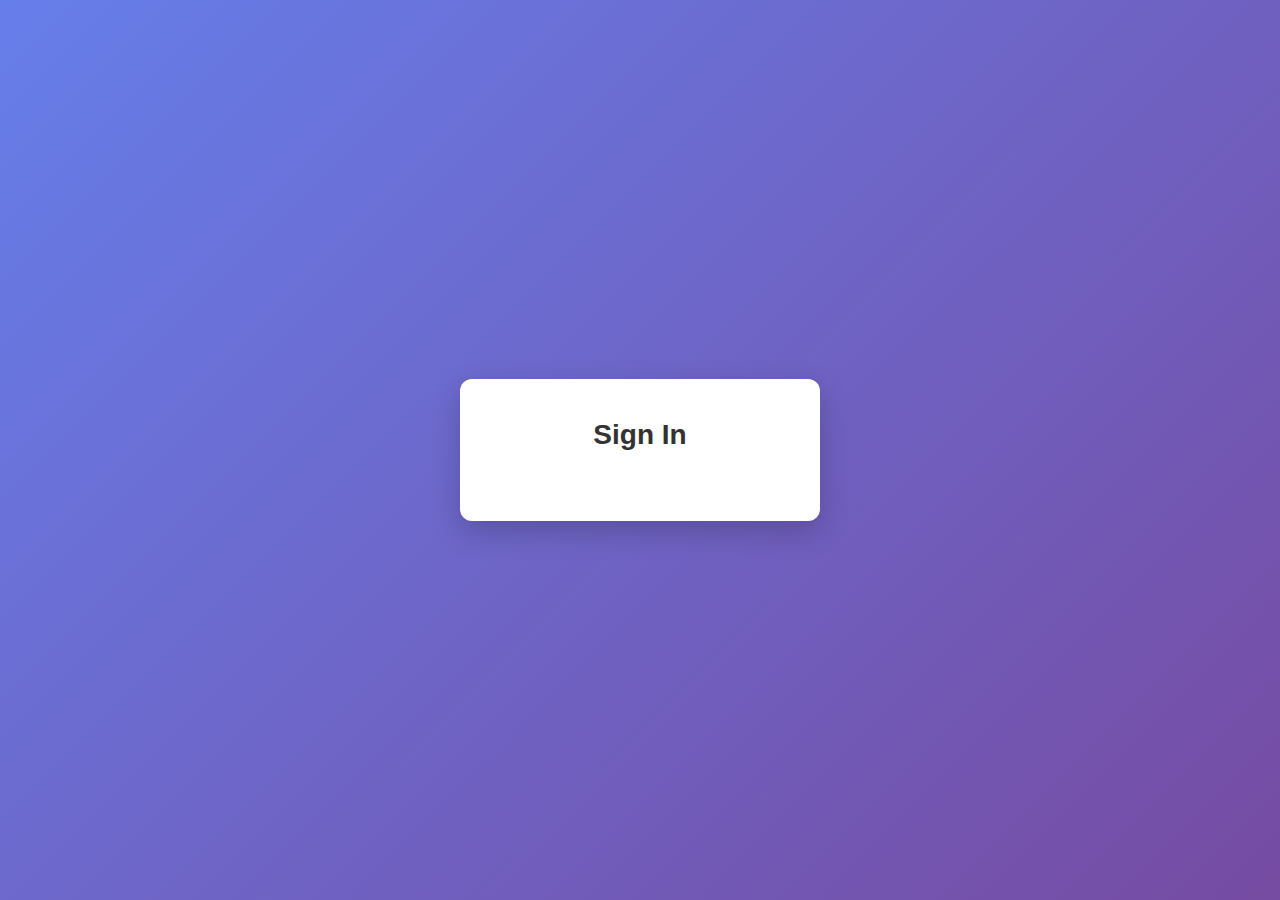
<file: web_ui/index.html>
<!DOCTYPE html>
<html lang="en">
<head>
    <meta charset="UTF-8">
    <meta name="viewport" content="width=device-width, initial-scale=1.0">
    <title>Google Auth App</title>
    <link rel="stylesheet" href="style.css">
</head>
<body>
    <div class="container">
        <div class="auth-card">
            <h1>Sign In</h1>
            <div id="g_id_onload"
                 data-client_id="964113780245-bkk2i4tf7ih5joqvltkg2ma63lodks20.apps.googleusercontent.com"
                 data-callback="handleCredentialResponse">
            </div>
            <div class="g_id_signin" data-type="standard"></div>
            <div id="user-info" class="user-info hidden">
                <h2>Welcome!</h2>
                <p id="user-name"></p>
                <p id="user-email"></p>
            </div>
        </div>
    </div>
    
    <script src="https://accounts.google.com/gsi/client" async defer></script>
    <script src="script.js"></script>
</body>
</html>
</file>
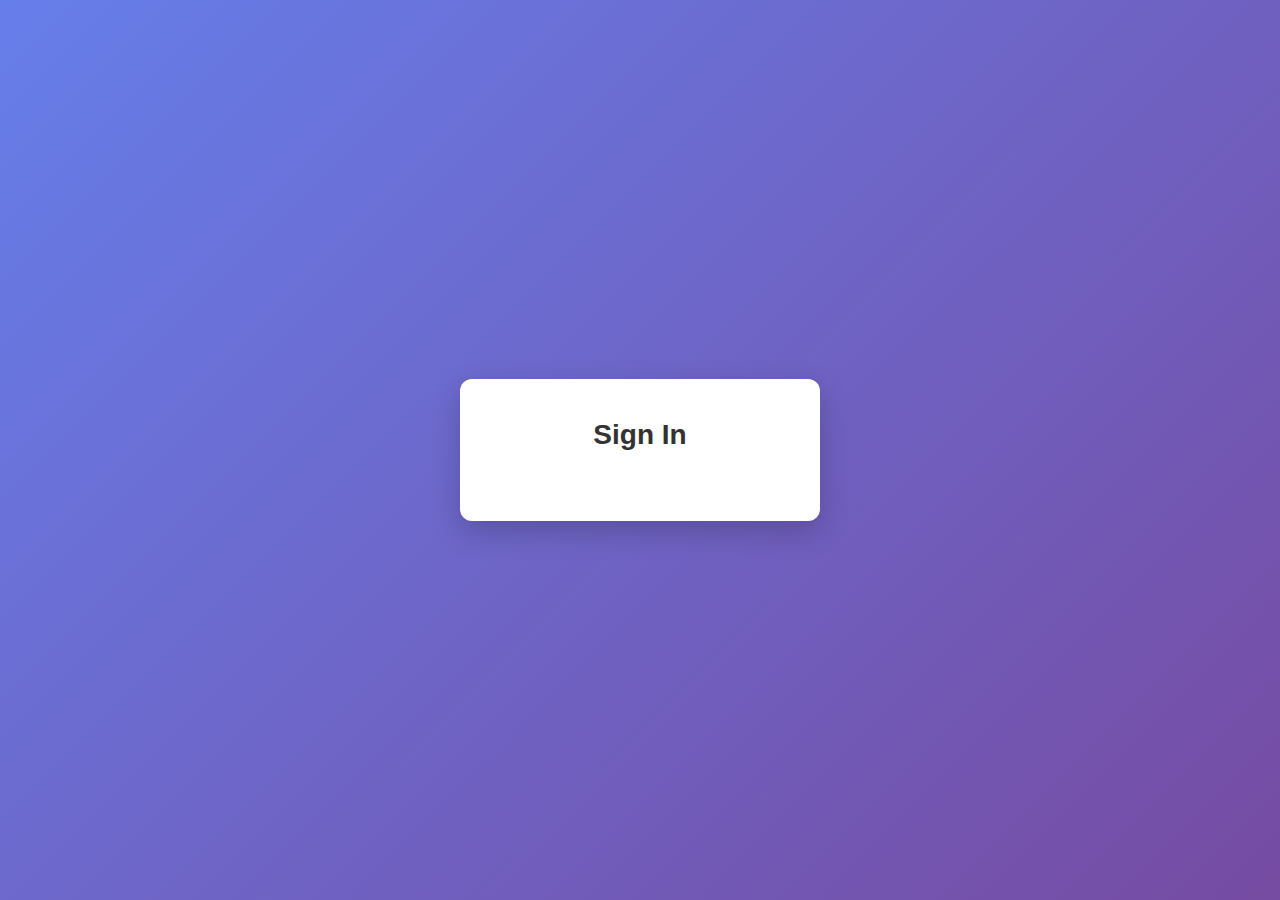
<file: web_ui/dashboard.html>
<!DOCTYPE html>
<html lang="en">
<head>
    <meta charset="UTF-8">
    <meta name="viewport" content="width=device-width, initial-scale=1.0">
    <title>Dashboard - Google Auth App</title>
    <link rel="stylesheet" href="style.css">
    <link href="https://cdnjs.cloudflare.com/ajax/libs/font-awesome/6.0.0/css/all.min.css" rel="stylesheet">
</head>
<body>
    <div class="dashboard-container">
        <nav class="sidebar">
            <div class="sidebar-header">
                <h2><i class="fas fa-shield-alt"></i> Auth App</h2>
            </div>
            <ul class="nav-menu">
                <li class="nav-item active"><i class="fas fa-home"></i> Dashboard</li>
                <li class="nav-item"><i class="fas fa-users"></i> Users</li>
                <li class="nav-item"><i class="fas fa-chart-bar"></i> Analytics</li>
                <li class="nav-item"><i class="fas fa-cog"></i> Settings</li>
            </ul>
        </nav>
        
        <main class="main-content">
            <header class="top-header">
                <div class="header-left">
                    <h1>Welcome Back!</h1>
                    <p>Here's what's happening with your account today.</p>
                </div>
                <div class="header-right">
                    <div class="user-menu">
                        <img id="user-avatar" src="" alt="User Avatar" class="header-avatar">
                        <span id="user-name"></span>
                        <button id="logout-btn" class="logout-btn"><i class="fas fa-sign-out-alt"></i></button>
                    </div>
                </div>
            </header>
            
            <div class="dashboard-grid">
                <div class="stats-row">
                    <div class="stat-card">
                        <div class="stat-icon"><i class="fas fa-users"></i></div>
                        <div class="stat-info">
                            <h3>Total Users</h3>
                            <p id="total-users">Loading...</p>
                        </div>
                    </div>
                    <div class="stat-card">
                        <div class="stat-icon"><i class="fas fa-clock"></i></div>
                        <div class="stat-info">
                            <h3>Login Time</h3>
                            <p id="login-time"></p>
                        </div>
                    </div>
                    <div class="stat-card">
                        <div class="stat-icon"><i class="fas fa-calendar"></i></div>
                        <div class="stat-info">
                            <h3>Member Since</h3>
                            <p id="member-since">Today</p>
                        </div>
                    </div>
                    <div class="stat-card">
                        <div class="stat-icon"><i class="fas fa-shield-check"></i></div>
                        <div class="stat-info">
                            <h3>Account Status</h3>
                            <p class="status-active">Active</p>
                        </div>
                    </div>
                </div>
                
                <div class="content-row">
                    <div class="card">
                        <div class="card-header">
                            <h3><i class="fas fa-user-circle"></i> Profile Information</h3>
                        </div>
                        <div class="card-body">
                            <div class="profile-info">
                                <div class="info-item">
                                    <label>Full Name:</label>
                                    <span id="profile-name"></span>
                                </div>
                                <div class="info-item">
                                    <label>Email Address:</label>
                                    <span id="profile-email"></span>
                                </div>
                                <div class="info-item">
                                    <label>Authentication Method:</label>
                                    <span class="auth-method"><i class="fab fa-google"></i> Google OAuth 2.0</span>
                                </div>
                            </div>
                        </div>
                    </div>
                    
                    <div class="card">
                        <div class="card-header">
                            <h3><i class="fas fa-list"></i> Recent Activity</h3>
                        </div>
                        <div class="card-body">
                            <div class="activity-list">
                                <div class="activity-item">
                                    <i class="fas fa-sign-in-alt activity-icon"></i>
                                    <div class="activity-content">
                                        <p>Logged in successfully</p>
                                        <small id="activity-time"></small>
                                    </div>
                                </div>
                                <div class="activity-item">
                                    <i class="fas fa-user-check activity-icon"></i>
                                    <div class="activity-content">
                                        <p>Profile verified via Google</p>
                                        <small>Just now</small>
                                    </div>
                                </div>
                            </div>
                        </div>
                    </div>
                </div>
            </div>
        </main>
    </div>
    
    <script src="dashboard.js"></script>
</body>
</html>
</file>
<file: web_ui/style.css>
* {
    margin: 0;
    padding: 0;
    box-sizing: border-box;
}

body {
    font-family: 'Segoe UI', Tahoma, Geneva, Verdana, sans-serif;
    background: linear-gradient(135deg, #667eea 0%, #764ba2 100%);
    min-height: 100vh;
    display: flex;
    align-items: center;
    justify-content: center;
}

.container {
    width: 100%;
    max-width: 400px;
    padding: 20px;
}

.auth-card {
    background: white;
    border-radius: 12px;
    padding: 40px;
    box-shadow: 0 10px 30px rgba(0, 0, 0, 0.2);
    text-align: center;
}

h1 {
    color: #333;
    margin-bottom: 30px;
    font-size: 28px;
}

.google-btn {
    display: flex;
    align-items: center;
    justify-content: center;
    gap: 12px;
    width: 100%;
    padding: 12px 24px;
    border: 2px solid #ddd;
    border-radius: 8px;
    background: white;
    color: #333;
    font-size: 16px;
    cursor: pointer;
    transition: all 0.3s ease;
}

.google-btn:hover {
    border-color: #4285f4;
    box-shadow: 0 2px 8px rgba(66, 133, 244, 0.3);
}

.google-btn img {
    width: 20px;
    height: 20px;
}

.user-info {
    margin-top: 20px;
}

.user-info h2 {
    color: #4285f4;
    margin-bottom: 15px;
}

.user-info p {
    color: #666;
    margin: 8px 0;
}

.hidden {
    display: none;
}

.dashboard-container {
    display: flex;
    min-height: 100vh;
    background: #f5f7fa;
}

.sidebar {
    width: 250px;
    background: linear-gradient(135deg, #667eea 0%, #764ba2 100%);
    color: white;
    padding: 0;
}

.sidebar-header {
    padding: 20px;
    border-bottom: 1px solid rgba(255,255,255,0.1);
}

.sidebar-header h2 {
    margin: 0;
    font-size: 18px;
}

.nav-menu {
    list-style: none;
    padding: 20px 0;
    margin: 0;
}

.nav-item {
    padding: 15px 20px;
    cursor: pointer;
    transition: background 0.3s;
}

.nav-item:hover, .nav-item.active {
    background: rgba(255,255,255,0.1);
}

.nav-item i {
    margin-right: 10px;
    width: 20px;
}

.main-content {
    flex: 1;
    padding: 0;
}

.top-header {
    background: white;
    padding: 20px 30px;
    box-shadow: 0 2px 10px rgba(0,0,0,0.1);
    display: flex;
    justify-content: space-between;
    align-items: center;
}

.header-left h1 {
    margin: 0 0 5px 0;
    color: #333;
    font-size: 24px;
}

.header-left p {
    margin: 0;
    color: #666;
}

.user-menu {
    display: flex;
    align-items: center;
    gap: 15px;
}

.header-avatar {
    width: 40px;
    height: 40px;
    border-radius: 50%;
    object-fit: cover;
}

.logout-btn {
    background: #dc3545;
    color: white;
    border: none;
    padding: 8px 12px;
    border-radius: 6px;
    cursor: pointer;
    transition: background 0.3s;
}

.logout-btn:hover {
    background: #c82333;
}

.dashboard-grid {
    padding: 30px;
}

.stats-row {
    display: grid;
    grid-template-columns: repeat(auto-fit, minmax(250px, 1fr));
    gap: 20px;
    margin-bottom: 30px;
}

.stat-card {
    background: white;
    padding: 25px;
    border-radius: 12px;
    box-shadow: 0 4px 15px rgba(0,0,0,0.1);
    display: flex;
    align-items: center;
    gap: 20px;
    transition: transform 0.3s;
}

.stat-card:hover {
    transform: translateY(-5px);
}

.stat-icon {
    width: 60px;
    height: 60px;
    border-radius: 12px;
    display: flex;
    align-items: center;
    justify-content: center;
    font-size: 24px;
    color: white;
    background: linear-gradient(135deg, #667eea 0%, #764ba2 100%);
}

.stat-info h3 {
    margin: 0 0 8px 0;
    color: #666;
    font-size: 14px;
    font-weight: 500;
}

.stat-info p {
    margin: 0;
    font-size: 24px;
    font-weight: bold;
    color: #333;
}

.status-active {
    color: #28a745 !important;
}

.content-row {
    display: grid;
    grid-template-columns: 1fr 1fr;
    gap: 20px;
}

.card {
    background: white;
    border-radius: 12px;
    box-shadow: 0 4px 15px rgba(0,0,0,0.1);
    overflow: hidden;
}

.card-header {
    padding: 20px;
    background: #f8f9fa;
    border-bottom: 1px solid #eee;
}

.card-header h3 {
    margin: 0;
    color: #333;
    font-size: 16px;
}

.card-body {
    padding: 20px;
}

.profile-info {
    display: flex;
    flex-direction: column;
    gap: 15px;
}

.info-item {
    display: flex;
    justify-content: space-between;
    align-items: center;
    padding: 10px 0;
    border-bottom: 1px solid #f0f0f0;
}

.info-item:last-child {
    border-bottom: none;
}

.info-item label {
    font-weight: 500;
    color: #666;
}

.auth-method {
    color: #4285f4;
    font-weight: 500;
}

.activity-list {
    display: flex;
    flex-direction: column;
    gap: 15px;
}

.activity-item {
    display: flex;
    align-items: center;
    gap: 15px;
    padding: 15px;
    background: #f8f9fa;
    border-radius: 8px;
}

.activity-icon {
    width: 40px;
    height: 40px;
    border-radius: 50%;
    background: #4285f4;
    color: white;
    display: flex;
    align-items: center;
    justify-content: center;
}

.activity-content p {
    margin: 0 0 5px 0;
    color: #333;
    font-weight: 500;
}

.activity-content small {
    color: #666;
}

@media (max-width: 768px) {
    .dashboard-container {
        flex-direction: column;
    }
    
    .sidebar {
        width: 100%;
        height: auto;
    }
    
    .content-row {
        grid-template-columns: 1fr;
    }
    
    .stats-row {
        grid-template-columns: 1fr;
    }
}
</file>
